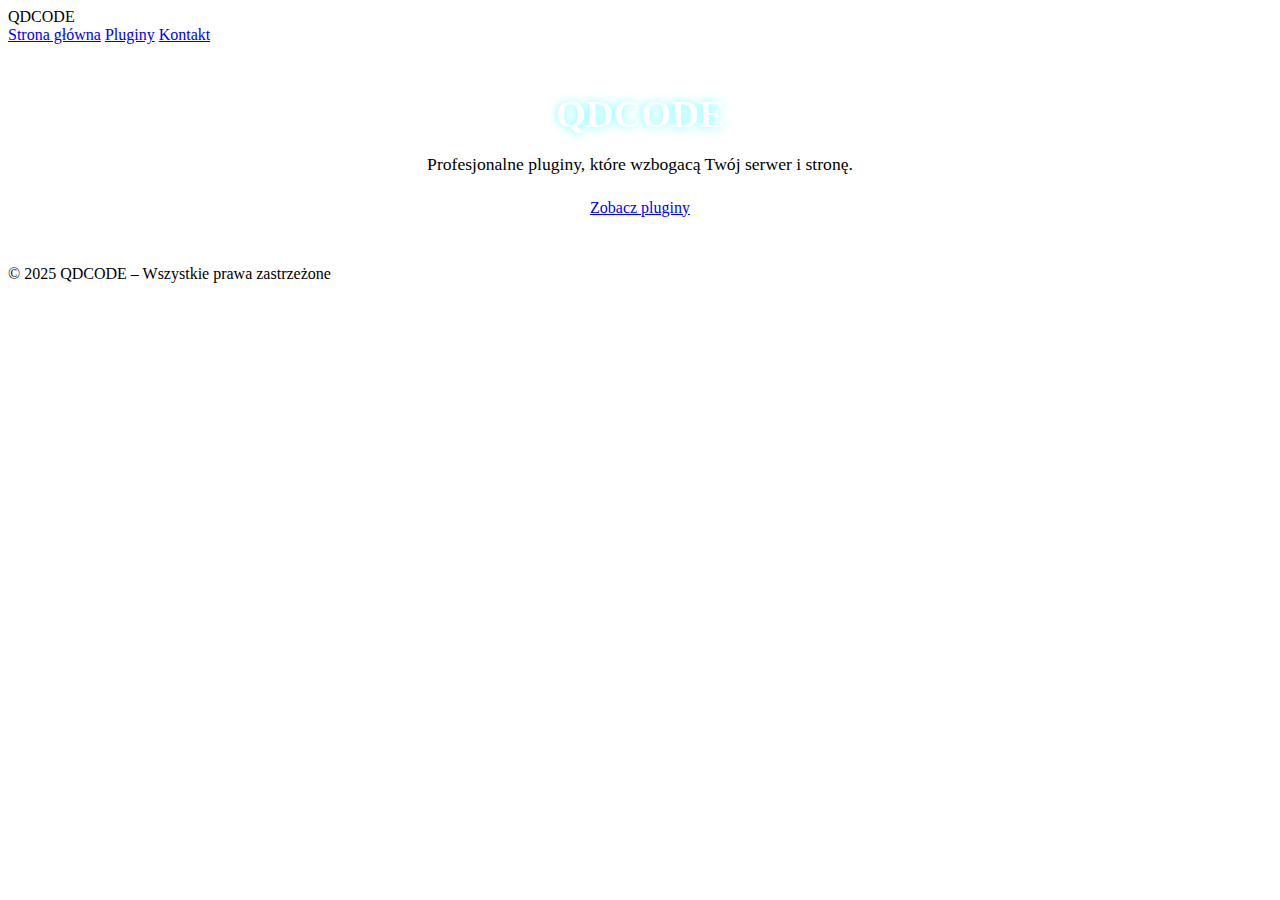
<file: index.html>
<!doctype html>
<html lang="pl">
<head>
  <meta charset="utf-8">
  <title>QDCODE - Strona główna</title>
  <meta name="viewport" content="width=device-width, initial-scale=1">
  <link rel="icon" href="favicon.ico">

  <!-- Google Fonts -->
  <link href="https://fonts.googleapis.com/css2?family=Poppins:wght@400;600;700&display=swap" rel="stylesheet">

  <!-- Style wspólne -->
  <link rel="stylesheet" href="style.css">
</head>
<body>
  <header>
    <div class="logo">QDCODE</div>
    <nav>
      <a href="index.html">Strona główna</a>
      <a href="plugins.html">Pluginy</a>
      <a href="kontakt.html">Kontakt</a>
    </nav>
  </header>

  <section class="hero">
    <h1>QDCODE</h1>
    <p>Profesjonalne pluginy, które wzbogacą Twój serwer i stronę.</p>
    <a href="plugins.html" class="btn">Zobacz pluginy</a>
  </section>

  <footer>
    &copy; 2025 QDCODE – Wszystkie prawa zastrzeżone
  </footer>
</body>
</html>
</file>
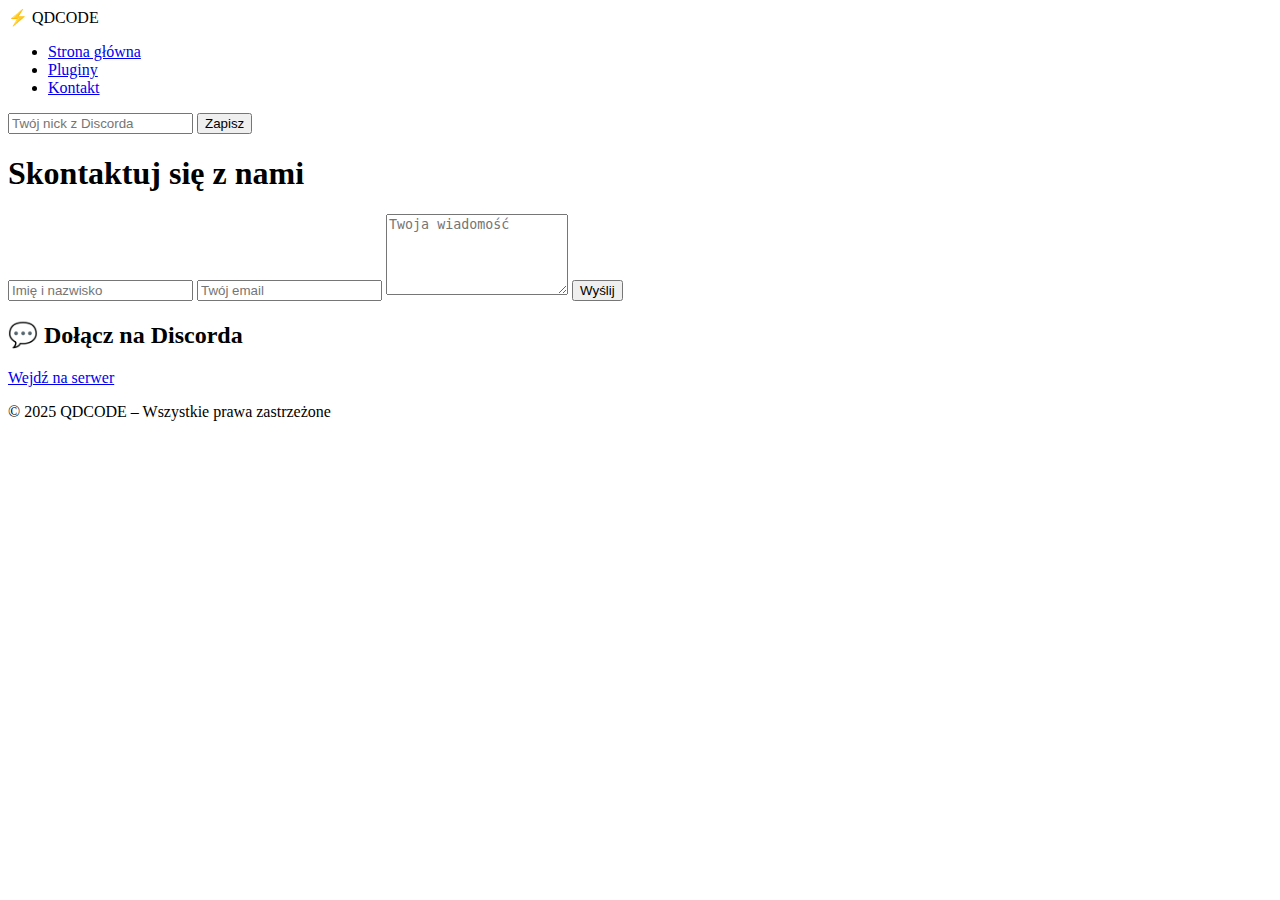
<file: contact.html>
<!DOCTYPE html>
<html lang="pl">
<head>
  <meta charset="UTF-8">
  <meta name="viewport" content="width=device-width, initial-scale=1.0">
  <title>QDCODE - Kontakt</title>
  <link rel="stylesheet" href="style.css">
</head>
<body>
  <header>
    <nav class="navbar">
      <div class="logo">⚡ QDCODE</div>
      <ul class="nav-links">
        <li><a href="index.html">Strona główna</a></li>
        <li><a href="plugins.html">Pluginy</a></li>
        <li><a href="contact.html" class="active">Kontakt</a></li>
      </ul>
      <div class="nick-box">
        <input type="text" id="discordNick" placeholder="Twój nick z Discorda">
        <button onclick="saveNick()">Zapisz</button>
      </div>
    </nav>
  </header>

  <main class="container">
    <h1 class="section-title">Skontaktuj się z nami</h1>
    <form class="contact-form">
      <input type="text" placeholder="Imię i nazwisko" required>
      <input type="email" placeholder="Twój email" required>
      <textarea placeholder="Twoja wiadomość" rows="5" required></textarea>
      <button type="submit" class="btn-gradient">Wyślij</button>
    </form>

    <div class="discord-box">
      <h2>💬 Dołącz na Discorda</h2>
      <a href="https://discord.gg/twojserwer" target="_blank" class="btn-gradient">Wejdź na serwer</a>
    </div>
  </main>

  <footer>
    <p>© 2025 QDCODE – Wszystkie prawa zastrzeżone</p>
  </footer>
</body>
</html>
</file>
<file: style.css>
/* Hero section */
.hero {
  text-align: center;
  margin: 3rem 0;
}
.hero h1 {
  font-size: 2.4rem;
  color: #fff;
  margin-bottom: 1rem;
  text-shadow: 0 0 10px rgba(0, 255, 255, 0.6);
}
.hero p {
  font-size: 1.1rem;
  margin-bottom: 1.5rem;
}
.btn.big {
  padding: 0.8rem 1.8rem;
  font-size: 1.1rem;
}
.btn.small {
  padding: 0.4rem 0.8rem;
  font-size: 0.8rem;
}

/* Features */
.features {
  display: flex;
  justify-content: center;
  gap: 2rem;
  text-align: center;
  margin: 3rem 0;
}
.features div {
  flex: 1;
  background: #1e1e2e;
  padding: 1.5rem;
  border-radius: 12px;
  box-shadow: 0 0 12px rgba(0, 255, 247, 0.2);
}
.features h3 {
  color: #00fff7;
  margin-bottom: 0.5rem;
}

/* Plugin grid fix (3 columns always) */
.plugin-grid {
  display: grid;
  grid-template-columns: repeat(3, 1fr);
  gap: 1.5rem;
}

/* QR Section */
.qrcode-section {
  text-align: center;
  margin: 4rem 0;
}
.qrcode-section input {
  padding: 0.6rem;
  width: 70%;
  max-width: 400px;
  border-radius: 8px;
  border: none;
  margin-bottom: 1rem;
}
#qrcode {
  margin-top: 1.5rem;
  display: flex;
  justify-content: center;
}
</file>
